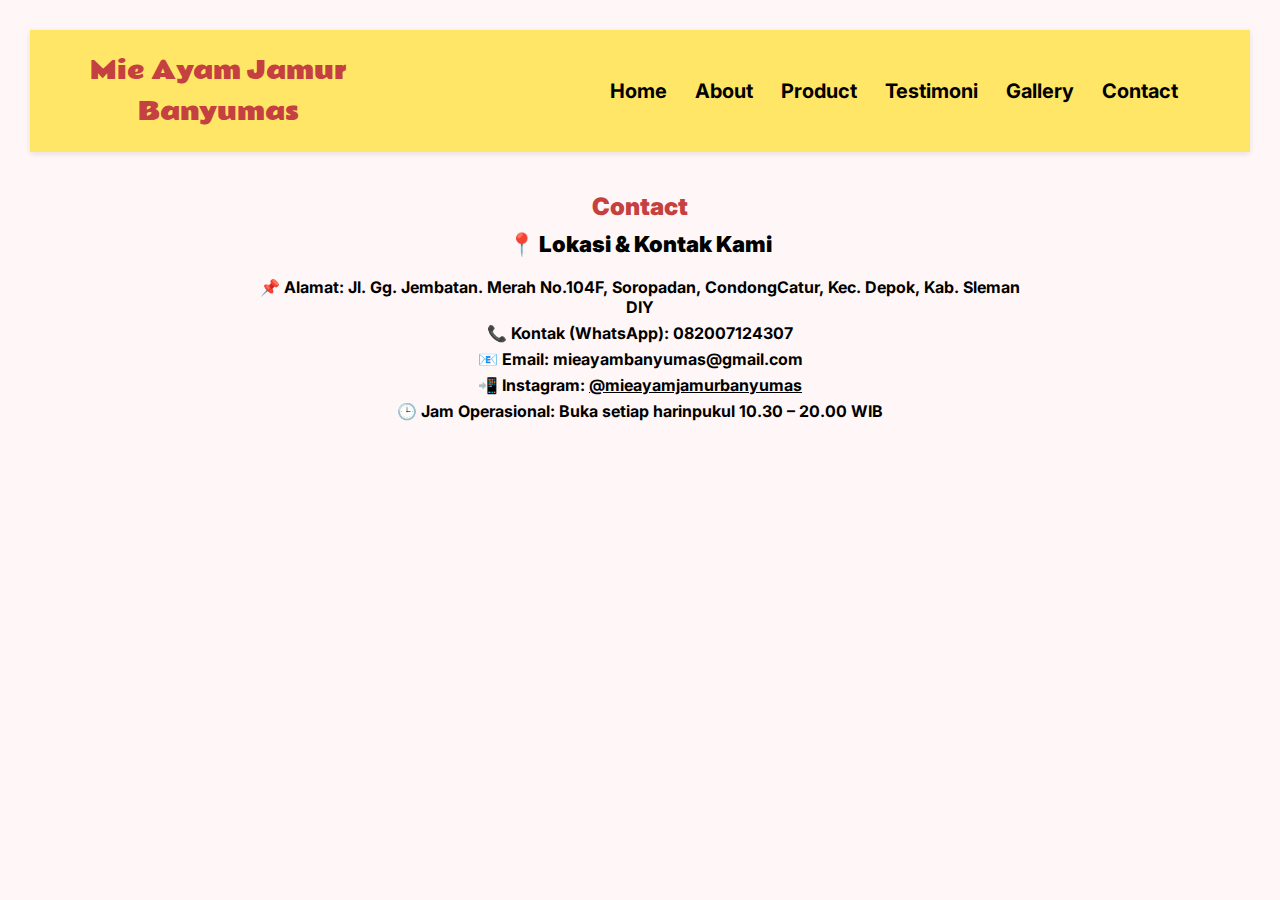
<file: Contact.html>
<!DOCTYPE html>
<html lang="id">
<head>
  <meta charset="UTF-8" />
  <meta name="viewport" content="width=device-width, initial-scale=1.0" />
  <title>Kontak Mie Ayam Jamur Banyumas</title>
  <link rel="stylesheet" href="style.css" />
  <link href="https://fonts.googleapis.com/css2?family=Ramabhadra&display=swap" rel="stylesheet" />
</head>
<body>
  <header>
    <div class="logo">Mie Ayam Jamur<br>Banyumas</div>
    <nav>
      <a href="index.html">Home</a>
      <a href="about.html">About</a>
      <a href="product.html">Product</a>
      <a href="testimoni.html">Testimoni</a>
      <a href="gallery.html">Gallery</a>
      <a href="contact.html">Contact</a>
    </nav>
  </header>

  <section class="kontak-section">
    <h2 class="judul-merah"><strong>Contact</strong></h2>
    <h3 class="judul-hitam"><strong>📍 Lokasi & Kontak Kami</strong></h3>

    <p><strong>📌 Alamat:</strong> <strong>Jl. Gg. Jembatan. Merah No.104F, Soropadan,
    CondongCatur,  Kec. Depok, Kab. Sleman DIY</strong></p>
    <p><strong>📞 Kontak (WhatsApp):</strong> <strong>082007124307</strong></p>
    <p><strong>📧 Email:</strong> <strong>mieayambanyumas@gmail.com</strong></p>
    <p><strong>📲 Instagram:</strong> <strong class="underline">@mieayamjamurbanyumas</strong></p>
    <p><strong>🕒 Jam Operasional:</strong> <strong>Buka setiap harinpukul 10.30 – 20.00 WIB</strong></p>
  </section>
</body>
</html>
</file>
<file: style.css>
@import url('https://fonts.googleapis.com/css2?family=Inter:wght@400;700&family=Ramabhadra&family=Rammetto+One&display=swap');

/* Header */
header {
  width: 100%;
  background-color: #ffe666; /* warna kuning */
  padding: 20px 60px;
  display: flex;
  justify-content: space-between;
  align-items: center;
  border-radius: 0; /* Tidak ada lengkungan */
  box-shadow: 0 2px 6px rgba(0, 0, 0, 0.1); /* opsional bayangan */
}

.logo {
  font-family: 'Rammetto One', sans-serif;
  font-size: 24px;
  color: #C54040;
  line-height: normal;
}

/* Navbar Links */
nav a {
  font-family: 'Inter', sans-serif;
  font-size: 20px;
  font-weight: 700;
  text-decoration: none;
  color: #000;
  margin: 0 16px;
}

nav a:hover {
  color: #C54040;
}

/* Hero Section */
.section {
  min-height: 100vh;
  display: flex;
  align-items: center;
  justify-content: space-between;
  padding: 60px 50px;
  flex-wrap: wrap;
  gap: 50px;
}

.section img {
  width: 514px;
  height: 485px;
  aspect-ratio: 514 / 485;
  object-fit: cover;
  border-radius: 0;
  background: none;
  box-shadow: none;
  flex-shrink: 0;
}

.section-text {
  flex: 1;
  text-align: left;
  padding-right: 40px;
  display: flex;
  flex-direction: column;
  justify-content: center;
}

.section-text small {
  font-family: 'Ramabhadra', sans-serif;
  font-size: 15px;
  font-weight: 400;
  color: #C54040;
  display: block;
  margin-bottom: 10px;
}

.section-text h1 {
  font-family: 'Rammetto One', sans-serif;
  font-size: 64px;
  font-weight: 400;
  color: #000;
  line-height: normal;
}

/* Deskripsi Section */
.desc-section {
  padding: 30px 50px;
  display: flex;
  align-items: center;
  justify-content: space-between;
  flex-wrap: wrap;
}

.desc-text {
  max-width: 400px;
}

.desc-text small {
  font-family: 'Ramabhadra', sans-serif;
  font-size: 15px;
  font-weight: 400;
  color: #C54040;
  display: block;
  margin-bottom: 8px;
}

.desc-text h2 {
  font-family: 'Inter', sans-serif;
  font-size: 24px;
  font-weight: 700;
  color: #000;
  margin-bottom: 15px;
}

.desc-text p {
  font-family: 'Inter', sans-serif;
  font-size: 14px;
  font-weight: 400;
  color: #555;
  margin-bottom: 20px;
}

.btn {
  display: inline-block;
  background-color: #ff5e5e;
  color: white;
  padding: 10px 20px;
  border-radius: 8px;
  text-decoration: none;
  font-size: 0.9rem;
}

.desc-section img {
  width: 300px;
  border-radius: 20px;
  order: 2;
  margin-left: 50px;
}

.section-desc {
  width: 514px;
  margin-top: -50px;
  margin-left: 50px;
  font-size: 16px;
  line-height: 1.6;
  color: #333;
}

.section-desc p {
  margin-bottom: 15px;
}

.section-desc .btn {
  background-color: #C54040;
  padding: 10px 18px;
  font-size: 16px;
  text-decoration: none;
  color: white;
  border-radius: 8px;
}

/* Recommended Section */
.recommended-section {
  display: flex;
  justify-content: center;
  align-items: center;
  height: 100vh;
  background-color: #fff6f6;
  padding: 0 50px;
  box-sizing: border-box;
}

.content {
  display: flex;
  align-items: center;
  gap: 50px;
}

.content img {
  max-width: 400px;
  height: auto;
  border-radius: 10px;
  transform: translateX(-40px);
  margin-left: -30px;
}

.text .label {
  color: #c0392b;
  font-weight: bold;
  letter-spacing: 1px;
  margin-bottom: 10px;
}

.text h1 {
  font-size: 60px;
  font-weight: 900;
  line-height: 1.2;
  font-family: 'Rammetto One', sans-serif;
}

/* Container Umum */
.container {
  padding-left: 50px;
  padding-right: 50px;
}

.recommended-section .content {
  justify-content: flex-start;
  gap: 30px;
}

.keunggulan-section {
  text-align: center;
  padding: 50px 20px;
  background-color: #fff5f5; 
}

.keunggulan-section h2 {
  color: #c0392b;
  font-family: 'Ramabhadra', sans-serif;
  margin-bottom: 40px;
  font-size: 24px;
}
.keunggulan-section {
  text-align: center;
  padding: 50px 20px;
  background-color: #fff5f5; /* warna pink muda */
}
.keunggulan-list {
  display: flex;
  justify-content: center;
  align-items: center;
  gap: 40px;
  flex-wrap: nowrap;
}

.keunggulan-item img {
  width: 100px;
  height: auto;
}

.keunggulan-item p {
  font-weight: bold;
  margin: 0;
  font-size: 14px;
  text-align: left;
}

.desc-section {
  padding: 30px 50px;
  display: flex;
  align-items: center;
  justify-content: space-between;
  flex-wrap: wrap;
}
.desc-text {
  flex: 1;
  padding-right: 30px;
}

.desc-section img {
  width: 300px;
  height: auto;
  border-radius: 20px;
  flex-shrink: 0;
}
.desc-section {
  min-height: 100vh;
  display: flex;
  align-items: center; 
  justify-content: center; 
  gap: 50px;
  padding: 30px 50px;
  background-color: #fff6f6;
  flex-wrap: wrap;
  text-align: left;
}
.desc-text {
  max-width: 500px;
}

.desc-section img {
  width: 300px;
  height: auto;
  border-radius: 20px;
}
.about-container {
  display: flex;
  flex-wrap: wrap;
  align-items: center;
  justify-content: space-between;
}

.about-text {
  flex: 1;
  min-width: 300px;
  padding: 20px;
}

.about-text h5 {
  color: #e74c3c;
  font-size: 14px;
  margin-bottom: 10px;
}

.about-text h2 {
  font-size: 32px;
  font-weight: bold;
  margin-bottom: 20px;
  color: #000;
  font-family: 'Ramabhadra', sans-serif;
}

.about-text p {
  font-size: 16px;
  color: #444;
  line-height: 1.6;
  margin-bottom: 25px;
}

.btn {
  display: inline-block;
  padding: 12px 25px;
  background-color: #f35d5d;
  color: white;
  border-radius: 10px;
  text-decoration: none;
  font-weight: bold;
}

.about-image {
  flex: 1;
  text-align: center;
  min-width: 300px;
  padding: 20px;
}
@media (max-width: 768px) {
  .about-container {
    flex-direction: column;
  }
}
.about-section {
  padding: 50px 20px;
  max-width: 1200px;
  margin: auto;
}
body {
  margin: 0;
  padding: 0;
  background-color: #ffffff;
  font-family: 'Roboto', sans-serif;
}

.container {
  text-align: center;
  padding: 30px 15px;
}

.judul {
  color: #C54040;
  font-family: 'Ramabhadra', sans-serif;
  font-size: 24px;
  font-weight: 400;
  margin-bottom: 0;
}

.subjudul {
  color: #000000;
  font-family: 'Paytone One', sans-serif;
  font-size: 36px;
  font-weight: 400;
  margin: 10px 0 30px;
}

.menu {
  display: flex;
  flex-wrap: wrap;
  justify-content: center;
  gap: 24px;
}

.card {
  background: #EFEFEF;
  border-radius: 15px;
  width: 230px;
  height: auto;
  padding: 16px;
  transform: rotate(0.2deg);
  display: flex;
  flex-direction: column;
  align-items: center;
}

.card h3 {
  color: #000;
  font-family: 'Roboto', sans-serif;
  font-size: 20px;
  font-weight: 800;
  margin: 8px 0;
}

.card img {
  width: 140px;
  height: 120px;
  object-fit: cover;
  border-radius: 8px;
  margin: 8px 0;
}

.card p {
  color: #000;
  text-align: center;
  font-family: 'Roboto', sans-serif;
  font-size: 12px;
  font-weight: 400;
  margin: 8px 0 16px;
  height: 60px;
}

.card button {
  background-color: #D55050;
  color: #FFF;
  border: none;
  padding: 8px 16px;
  border-radius: 8px;
  font-family: 'Ramabhadra', sans-serif;
  font-size: 14px;
  font-weight: 400;
  cursor: pointer;
  width: 130px;
  height: 40px;
  transition: background-color 0.3s;
}

.card button:hover {
  background-color: #c44242;
}
.testimoni-container {
  display: flex;
  justify-content: center;
  gap: 20px;
  flex-wrap: wrap;
}

.card.horizontal {
  background: #EFEFEF;
  border-radius: 20px;
  padding: 20px;
  width: 350px;
  display: flex;
  flex-direction: column;
  justify-content: space-between;
  box-shadow: 0 4px 6px rgba(0,0,0,0.1);
}

.card p {
  font-size: 16px;
  color: #000;
  margin-bottom: 20px;
  text-align: center;
}

.profile {
  display: flex;
  align-items: center;
  gap: 15px;
  justify-content: center;
}

.avatar {
  width: 60px;
  height: 60px;
  border-radius: 50%;
  background-color: lightgray;
  background-size: cover;
  background-position: center;
}

.nama {
  color: #C54040;
  font-size: 16px;
}
body {
  font-family: 'Ramabhadra', sans-serif;
  background-color: #fff;
  margin: 0;
  padding: 20px;
}

.judul {
  color: red;
  font-size: 24px;
  text-align: center;
  margin-bottom: 10px;
}

.stars {
  color: gold;
  font-size: 24px;
  text-align: center;
  margin-bottom: 30px;
}

.testimoni-container {
  display: flex;
  justify-content: center;
  gap: 20px;
  flex-wrap: wrap;
}

.card {
  background: #EFEFEF;
  border-radius: 20px;
  padding: 20px;
  width: 350px;
  display: flex;
  flex-direction: column;
  justify-content: space-between;
  box-shadow: 0 4px 6px rgba(0,0,0,0.1);
}

.card p {
  font-size: 16px;
  color: #000;
  margin-bottom: 20px;
  text-align: center;
}

.profile {
  display: flex;
  align-items: center;
  gap: 15px;
  justify-content: center;
}

.avatar {
  width: 60px;
  height: 60px;
  border-radius: 50%;
  background-color: lightgray;
  background-size: cover;
  background-position: center;
}

.nama {
  color: #C54040;
  font-size: 16px;
}
.avatar {
  width: 60px;
  height: 60px;
  border-radius: 50%;
  background-color: lightgray;
  background-size: cover;
  background-position: center;
}
body {
  margin: 0;
  padding: 0;
  font-family: 'Ramabhadra', sans-serif;
  background-color: #fff;
  text-align: center;
}

/* Judul Dokumentasi */
.judul-dokumentasi {
  color: #C54040;
  font-size: 24px;
  margin-top: 30px;
  margin-bottom: 15px;
}

/* Gambar Dokumentasi */
.foto-dokumentasi {
  display: flex;
  justify-content: center;
  flex-wrap: wrap;
  gap: 15px;
}

.foto-dokumentasi img {
  width: 180px;
  height: 240px;
  object-fit: cover;
  border-radius: 10px;
}

/* Judul Tim */
.judul-team {
  font-family: "Paytone One", sans-serif;
  font-size: 32px;
  color: #000;
  margin: 40px 0 20px;
}

/* Gambar Team */
.foto-team {
  display: flex;
  justify-content: center;
  flex-wrap: wrap;
  gap: 15px;
}

.foto-team img {
  width: 180px;
  height: 240px;
  object-fit: cover;
  border-radius: 10px;
}
body {
  font-family: 'Ramabhadra', sans-serif;
  background-color: #fff;
  color: #000;
  margin: 0;
  padding: 0;
}

.kontak-section {
  text-align: center;
  padding: 40px 20px;
  max-width: 800px;
  margin: auto;
}

.judul-merah {
  color: #C54040;
  font-size: 24px;
  margin-bottom: 10px;
}

.judul-hitam {
  color: #000;
  font-size: 22px;
  margin-bottom: 20px;
}

.kontak-section p {
  font-size: 16px;
  margin: 6px 0;
}

.underline {
  text-decoration: underline;
}

body {
  font-family: Arial, sans-serif;
  padding: 20px;
  background-color: #f7f7f7;
  margin: 0;
}

.menu-container {
  display: grid;
  grid-template-columns: repeat(3, 230px); 
  gap: 12px;
  justify-content: center; 
}

.menu-card {
  background-color: #fff;
  width: 230px;
  padding: 15px;
  border-radius: 12px;
  box-shadow: 0 2px 8px rgba(0, 0, 0, 0.08);
  text-align: center;
}

.menu-card img {
  width: 100px;
  height: 100px;
  object-fit: cover;
  border-radius: 50%;
  margin: 8px 0;
}

.menu-card h3 {
  margin: 8px 0;
  font-size: 16px;
}

.menu-card p {
  font-size: 13px;
  color: #333;
  margin-bottom: 15px;
}

.menu-card button {
  background-color: #e74c3c;
  color: white;
  border: none;
  padding: 8px 20px;
  border-radius: 6px;
  cursor: pointer;
  font-weight: bold;
  font-size: 13px;
}

.menu-card button:hover {
  background-color: #c0392b;
}
body {
  font-family: Arial, sans-serif;
  background-color: #ffffff;
  margin: 0;
  padding: 30px;
}

.menu-title {
  text-align: center;
  font-size: 18px;
  color: #c0392b;
  margin-bottom: 0;
}

.menu-subtitle {
  text-align: center;
  font-size: 32px;
  font-weight: bold;
  margin-top: 5px;
  margin-bottom: 40px;
}

.menu-container {
  display: grid;
  grid-template-columns: repeat(auto-fit, minmax(220px, 1fr));
  gap: 20px;
  justify-content: center;
  max-width: 1000px;
  margin: 0 auto;
}

.menu-card {
  background-color: #f6f6f6;
  border-radius: 15px;
  padding: 20px;
  height: 360px;
  box-shadow: 0 4px 6px rgba(0,0,0,0.1);
  display: flex;
  flex-direction: column;
  align-items: center;
  justify-content: space-between;
  text-align: center;
}

.menu-card h4 {
  font-size: 17px;
  font-weight: bold;
  margin-bottom: 10px;
}

.menu-card img {
  width: 100px;
  height: 100px;
  object-fit: cover;
  border-radius: 50%;
  margin-bottom: 10px;
}

.menu-card p {
  font-size: 13px;
  color: #444;
  flex-grow: 1;
  margin-bottom: 15px;
}

.menu-card button {
  background-color: #e74c3c;
  color: white;
  border: none;
  padding: 10px 15px;
  border-radius: 6px;
  font-weight: bold;
  cursor: pointer;
  width: 100%;
}

.menu-card button:hover {
  background-color: #c0392b;
}
 .menu-container {
  display: grid;
  grid-template-columns: repeat(3, 1fr);
  gap: 20px;
  justify-content: center;
  max-width: 800px; 
  margin: 0 auto;
  padding: 0 10px; 
}
@media (max-width: 768px) {
  .menu-container {
    grid-template-columns: 1fr; 
  }
}
.menu-price {
  font-size: 20px;
  font-weight: bold;
  color: #C54040; 
  margin-top: 8px;
}
.profile img {
  width: 80px;
  height: 80px;
  object-fit: cover;
  border-radius: 50%; 
  box-shadow: 0 2px 6px rgba(0, 0, 0, 0.2); 
}
.nama {
  color: #C54040;
  font-family: Ramabhadra;
  font-size: 24px;
  font-style: normal;
  font-weight: 400;
  line-height: normal;
}
.testimoni-container .card p {
  width: 384px;
  height: 70px;
  color: #000;
  text-align: center;
  font-family: Ramabhadra;
  font-size: 15px;          
  font-weight: 600;        
  line-height: 1.2;        
  overflow: hidden;
  text-overflow: ellipsis;  
  padding: 5px 10px;        
  box-sizing: border-box;
  display: flex;
  align-items: center;     
  justify-content: center;  
  text-align: center;
}
.menu-title {
  font-family: Ramabhadra, sans-serif;
  font-size: 36px;
  color: #C54040;
  text-align: center;
  margin-top: 30px;
}
.menu-subtitle {
  font-family: 'Paytone One', sans-serif;
  font-size: 64px;
  color: #000;
  width: 306px;
  height: 118px;
  line-height: normal;
  margin: 0 auto;
  text-align: center;
}
.about-text {
  text-align: left;
  padding: 20px;
  font-family: 'Inter', sans-serif;
}
.judul {
  color: #C54040;
  font-family: 'Ramabhadra', sans-serif;
  font-size: 36px;
  font-style: normal;
  font-weight: 400;
  line-height: normal;
  text-align: center; 
}
* {
  margin: 0;
  padding: 0;
  box-sizing: border-box;
}

body {
  background-color: #fff7f7;
  font-family: 'Inter', sans-serif;
  color: #000;
}

/* Header */
header {
  width: 100%;
  background-color: #ffe666;
  padding: 20px 60px;
  display: flex;
  justify-content: space-between;
  align-items: center;
  border-radius: 0;
}

/* Logo */
.logo {
  font-family: 'Rammetto One', sans-serif;
  font-size: 24px;
  color: #C54040;
}

/* Nav Links */
nav a {
  font-family: 'Inter', sans-serif;
  font-size: 20px;
  font-weight: 700;
  text-decoration: none;
  color: #000;
  margin: 0 12px;
}

/* Recommended Section */
.recommended-section .content {
  display: flex;
  align-items: center;
  gap: 20px;
  padding: 40px 60px;
}

.recommended-section .text .label {
  color: #C54040;
  font-family: 'Ramabhadra', sans-serif;
  font-size: 24px;
  font-weight: 400;
  margin-bottom: 10px;
}

.recommended-section .text h1 {
  font-family: 'Paytone One', sans-serif;
  font-size: 64px;
  color: #000;
  font-weight: 400;
  line-height: normal;
}
.judul-besar {
  color: #000;
  font-family: "Rammetto One", sans-serif;
  font-size: 64px;
  font-style: normal;
  font-weight: 400;
  line-height: normal;
}
.label-kecil {
  color: #C54040;
  font-family: 'Ramabhadra', sans-serif;
  font-size: 15px;
  font-style: normal;
  font-weight: 400;
  line-height: normal;
}
.ukuran-box {
  width: 443px;
  height: 283px;
  flex-shrink: 0;
}
.judul-besar {
  font-family: 'Rammetto One', sans-serif;
  font-size: 64px;
  color: #000;
  font-weight: 400;
}

.label-kecil {
  font-family: 'Ramabhadra', sans-serif;
  font-size: 15px;
  color: #C54040;
  font-weight: 400;
}
.label-kecil {
  text-align: left; 
  margin: 0;
  font-size: 14px;
  font-weight: bold;
  color: #C54040; 
}
.text {
  text-align: center;
}
.testimoni .stars {
  font-size: 48px; 
  color: gold;    
  text-align: center;
  margin-top: 10px;
}
</file>
